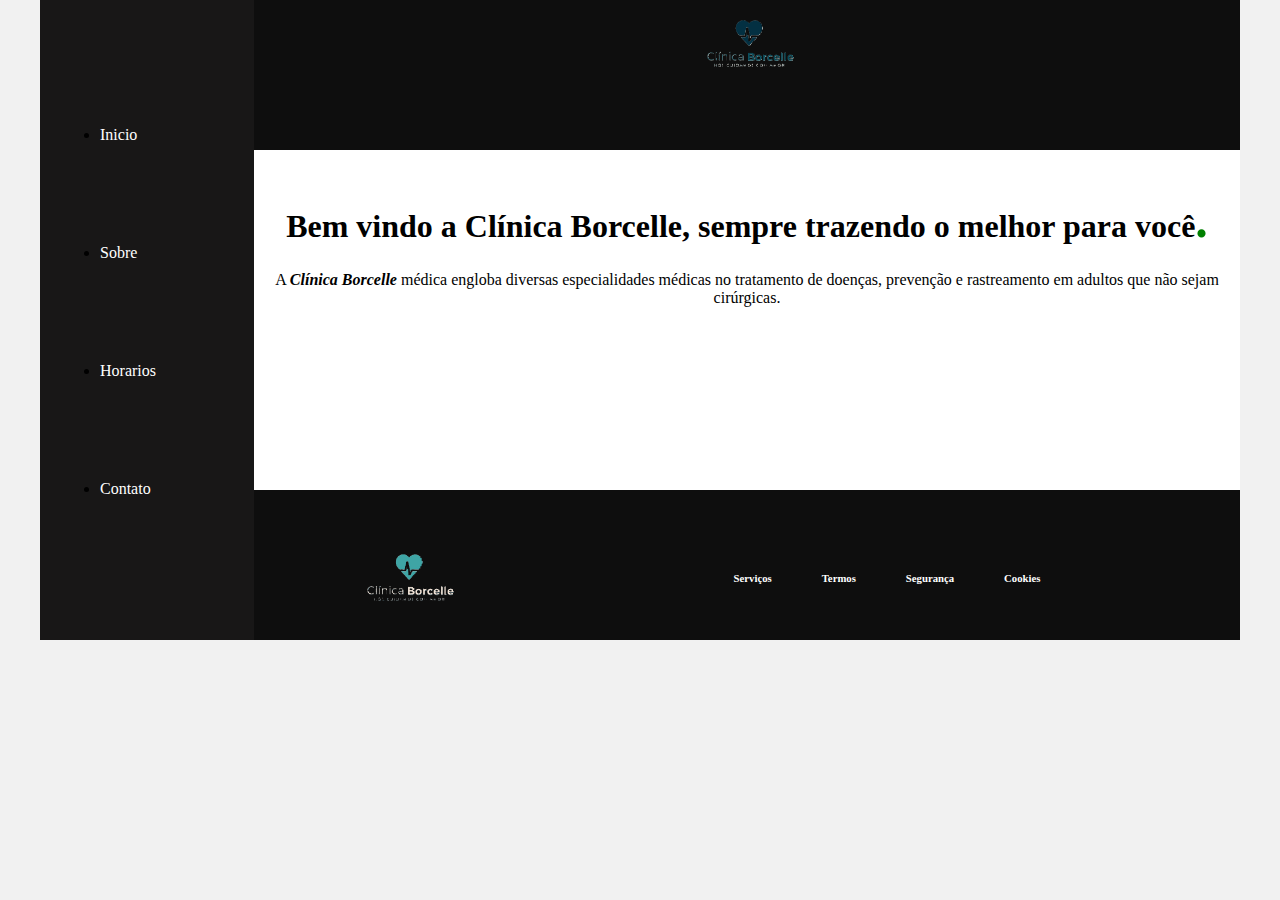
<file: HTML/index.html>
<!DOCTYPE html>
<html lang="pt-br">
<head>
    <meta charset="UTF-8">
    <meta http-equiv="X-UA-Compatible" content="IE=edge">
    <meta name="viewport" content="width=device-width, initial-scale=1.0">
    <link rel="stylesheet" href="../css/style.css">
    <title>Clínica</title>
</head>

<body>
    <div class="wrapper">
        <div class="menu">
            <!-- Aqui vai o seu menu -->
            <ul>
                <li>
                    <a href="file:///C:/Users/gabri/OneDrive/Área%20de%20Trabalho/Estudos%20%20avançados/Nova%20clínica/HTML/index.html" target="_self">Inicio</a>
                </li>
                <li>
                   <a href="file:///C:/Users/gabri/OneDrive/Área%20de%20Trabalho/Estudos%20%20avançados/Nova%20clínica/HTML/index2.html" target="_self">Sobre</a>
                </li>
                <li>
                    <a href="file:///C:/Users/gabri/OneDrive/Área%20de%20Trabalho/Estudos%20%20avançados/Nova%20clínica/HTML/index3.html">Horarios</a>
                </li>
                <li>
                    <a href="file:///C:/Users/gabri/OneDrive/Área%20de%20Trabalho/Estudos%20%20avançados/Nova%20clínica/HTML/index4.html">Contato</a>
                </li>
            </ul>
        </div>

        <div class="main">
            <div class="header">
                <img src="../img/Logo clínica 1.png" alt="Logo da clínica" width="150px">
                <!-- Aqui vai o seu header -->
            </div>
    
            <div class="content">

                <h1>Bem vindo a Clínica Borcelle, 
                    sempre trazendo o melhor para você<span>.</span></h1>

                <p>A <i><b>Clínica Borcelle</b></i> médica engloba diversas especialidades médicas no tratamento de doenças, 
                prevenção e rastreamento em adultos que não sejam cirúrgicas.</p>

            </div>
    
            <div class="footer">
                <img src="../img/Logo clínica 2.png" alt="logo de Contato do site" width="150px">

                <b><h6>Serviços</h6></b>
                <b><h6>Termos</h6></b>
                <b><h6>Segurança</h6></b>
                <b><h6>Cookies</h6></b>
                <!-- Aqui vai o seu rodapé -->
            </div>
        </div>
    </div>
</body>
</html>
</file>
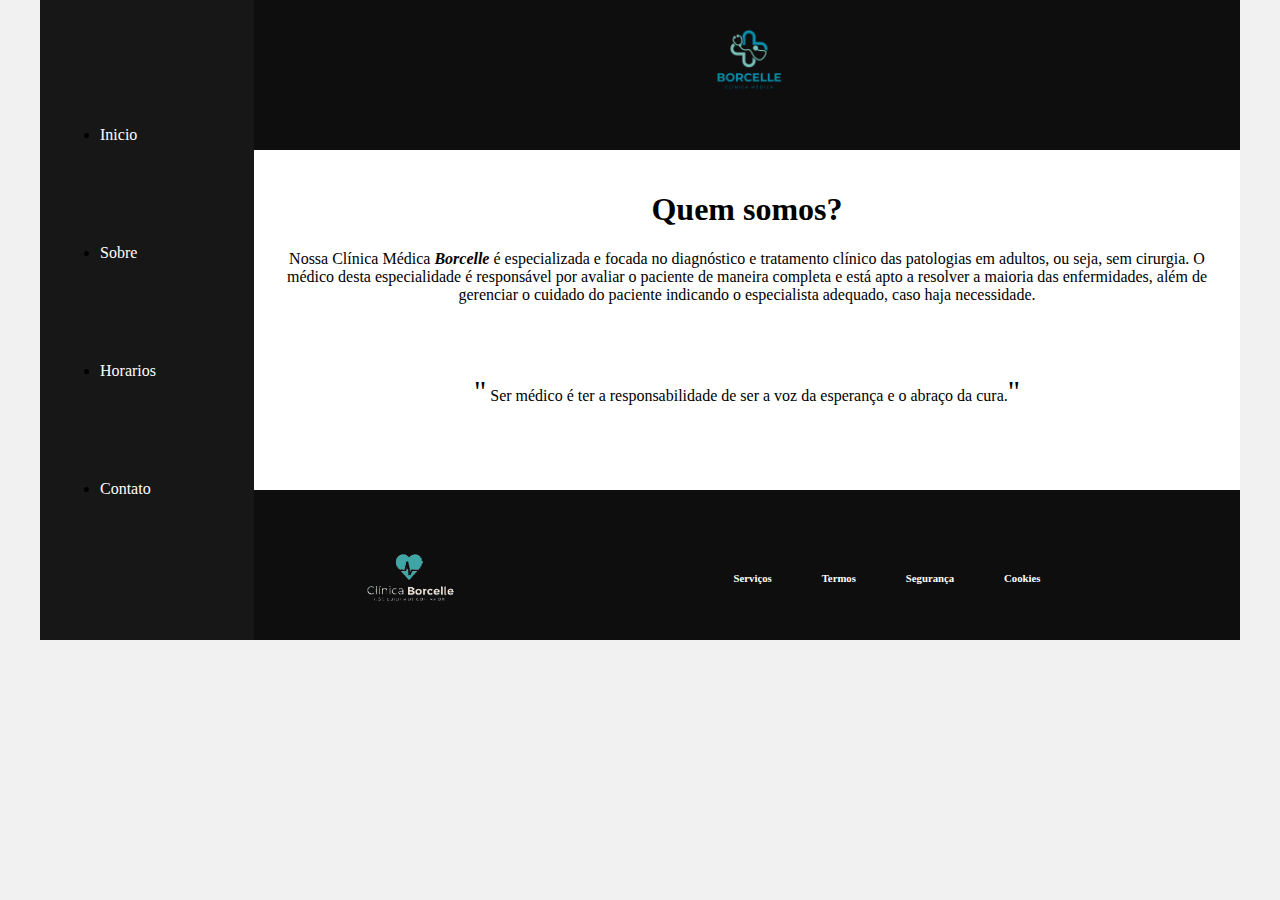
<file: HTML/index2.html>
<!DOCTYPE html>
<html lang="pt-br">
<head>
    <meta charset="UTF-8">
    <meta http-equiv="X-UA-Compatible" content="IE=edge">
    <meta name="viewport" content="width=device-width, initial-scale=1.0">
    <title>Clínica</title>
    <link rel="stylesheet" href="../css/style 2.css">
</head>

<body>
    <div class="wrapper">
        <div class="menu">
            <!-- Aqui vai o seu menu -->
            <ul>
                <li>
                    <a href="file:///C:/Users/gabri/OneDrive/Área%20de%20Trabalho/Estudos%20%20avançados/Nova%20clínica/HTML/index.html" target="_self">Inicio</a>
                </li>
                <li>
                   <a href="file:///C:/Users/gabri/OneDrive/Área%20de%20Trabalho/Estudos%20%20avançados/Nova%20clínica/HTML/index2.html" target="_self">Sobre</a>
                </li>
                <li>
                    <a href="file:///C:/Users/gabri/OneDrive/Área%20de%20Trabalho/Estudos%20%20avançados/Nova%20clínica/HTML/index3.html">Horarios</a>
                </li>
                <li>
                    <a href="file:///C:/Users/gabri/OneDrive/Área%20de%20Trabalho/Estudos%20%20avançados/Nova%20clínica/HTML/index4.html">Contato</a>
                </li>
            </ul>
        </div>

        <div class="main">
            <div class="header">
                <img src="../img/Borcelle.png" alt="Logo da clínica" width="120px">
                <!-- Aqui vai o seu header -->
            </div>
    
            <div class="content">

                <h1>Quem somos?</h1>

                    <p>Nossa Clínica Médica <i><b>Borcelle</i></b> é especializada e focada no diagnóstico e tratamento clínico das patologias em adultos, ou seja, sem cirurgia. 
                        O médico desta especialidade é responsável por avaliar o paciente de maneira completa e está apto a resolver a maioria das enfermidades, 
                        além de gerenciar o cuidado do paciente indicando o especialista adequado, caso haja necessidade.</p>

                        <blockquote><span>"</span> Ser médico é ter a responsabilidade de ser a 
                            voz da esperança e o abraço da cura.<span>"</span></blockquote>

            </div>
    
            <div class="footer">
                <img src="../img/Logo clínica 2.png" alt="logo de Contato do site" width="150px">

                <h6>Serviços</h6>
                <h6>Termos</h6>
                <h6>Segurança</h6>
                <h6>Cookies</h6>
                <!-- Aqui vai o seu rodapé -->
            </div>
        </div>
    </div>
</body>
</html>
</file>
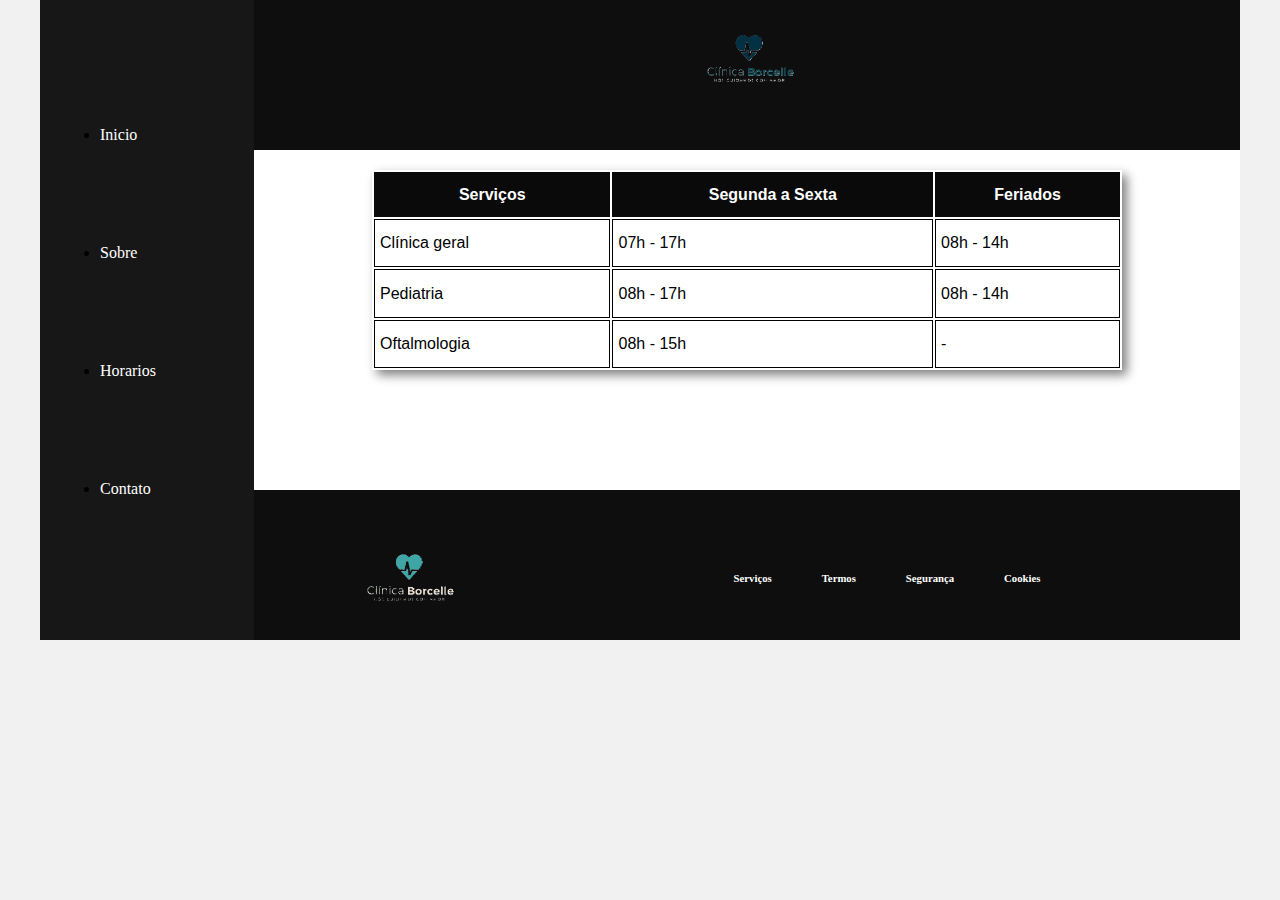
<file: HTML/index3.html>
<!DOCTYPE html>
<html lang="pt-br">
<head>
    <meta charset="UTF-8">
    <meta http-equiv="X-UA-Compatible" content="IE=edge">
    <meta name="viewport" content="width=device-width, initial-scale=1.0">
    <title>Clínica</title>
    <link rel="stylesheet" href="../css/style 3.css">
</head>


<body>
    <div class="wrapper">
        <div class="menu">
            <!-- Aqui vai o seu menu -->
            <ul>
                <li>
                    <a href="file:///C:/Users/gabri/OneDrive/Área%20de%20Trabalho/Estudos%20%20avançados/Nova%20clínica/HTML/index.html" target="_self">Inicio</a>
                </li>
                <li>
                   <a href="file:///C:/Users/gabri/OneDrive/Área%20de%20Trabalho/Estudos%20%20avançados/Nova%20clínica/HTML/index2.html" target="_self">Sobre</a>
                </li>
                <li>
                    <a href="file:///C:/Users/gabri/OneDrive/Área%20de%20Trabalho/Estudos%20%20avançados/Nova%20clínica/HTML/index3.html">Horarios</a>
                </li>
                <li>
                    <a href="file:///C:/Users/gabri/OneDrive/Área%20de%20Trabalho/Estudos%20%20avançados/Nova%20clínica/HTML/index4.html">Contato</a>
                </li>
            </ul>
        </div>

        <div class="main">
            <div class="header">
                <img src="../img/Logo clínica 1.png" alt="Logo da clínica" width="150px">
                <!-- Aqui vai o seu header -->
            </div>
    
            <div class="content">

                <table cellpadding="5px" cellspacing="2px" align="center">

                    <tr>
                        <th>Serviços</th>
                        <th>Segunda a Sexta</th>
                        <th>Feriados</th>
                    </tr>

                    <tr>
                        <td>Clínica geral</td>
                        <td>07h - 17h</td>
                        <td>08h - 14h</td>
                    </tr>

                    <tr>
                        <td>Pediatria</td>
                        <td>08h - 17h</td>
                        <td>08h - 14h</td>
                    </tr>
                    
                    <tr>
                        <td>Oftalmologia</td>
                        <td>08h - 15h</td>
                        <td>-</td>
                    </tr>

                </table>

            </div>
    
            <div class="footer">
                <img src="../img/Logo clínica 2.png" alt="logo de Contato do site" width="150px">

                <b><h6>Serviços</h6></b>
                <b><h6>Termos</h6></b>
                <b><h6>Segurança</h6></b>
                <b><h6>Cookies</h6></b>
                <!-- Aqui vai o seu rodapé -->
            </div>
        </div>
    </div>
</body>
</html>
</file>
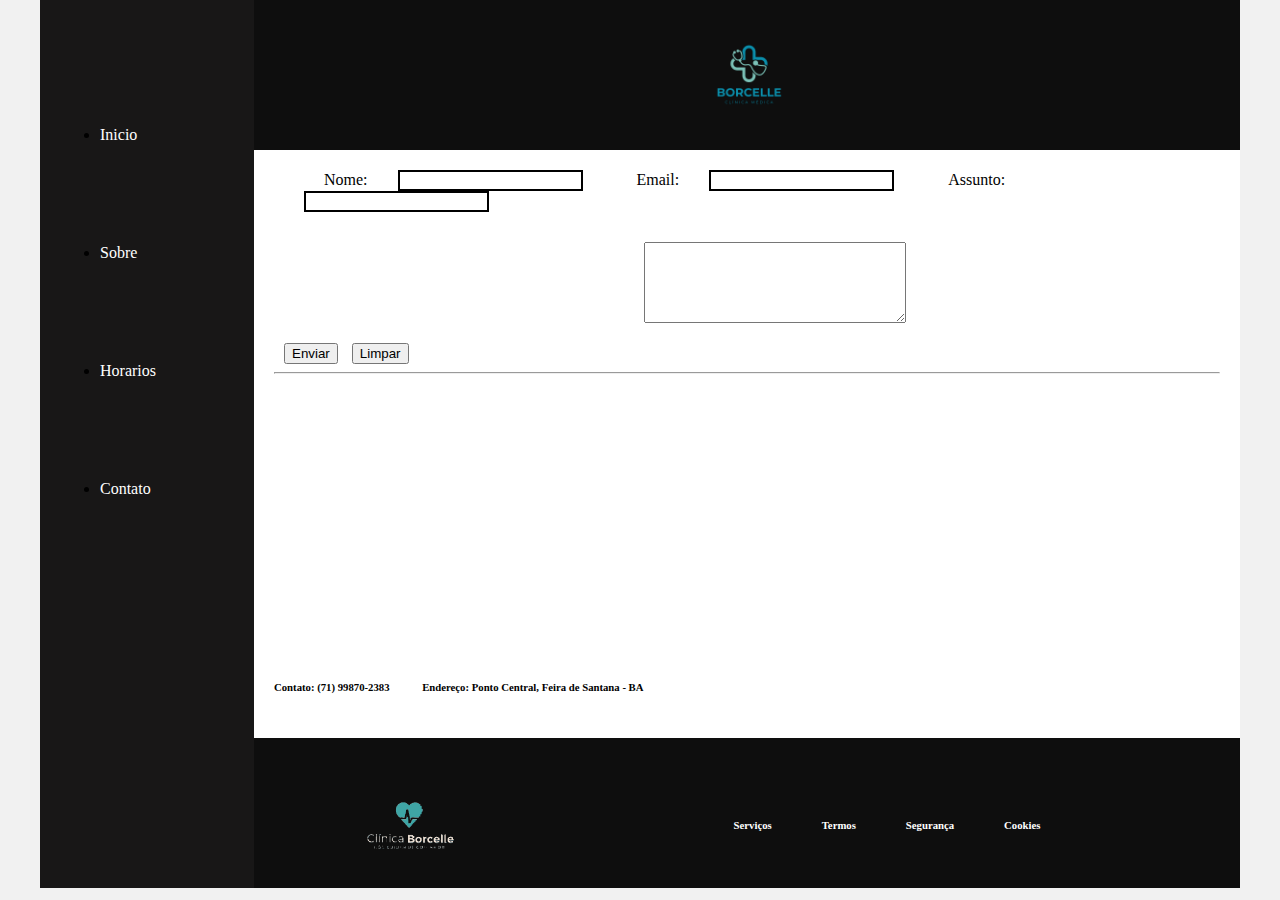
<file: HTML/index4.html>
<!DOCTYPE html>
<html lang="pt-br">
<head>
    <meta charset="UTF-8">
    <meta http-equiv="X-UA-Compatible" content="IE=edge">
    <meta name="viewport" content="width=device-width, initial-scale=1.0">
    <title>Clínica</title>
    <link rel="stylesheet" href="../css/style 4.css">
</head>


<body>
    <div class="wrapper">
        <div class="menu">
            <!-- Aqui vai o seu menu -->
            <ul>
                <li>
                    <a href="file:///C:/Users/gabri/OneDrive/Área%20de%20Trabalho/Estudos%20%20avançados/Nova%20clínica/HTML/index.html" target="_self">Inicio</a>
                </li>
                <li>
                   <a href="file:///C:/Users/gabri/OneDrive/Área%20de%20Trabalho/Estudos%20%20avançados/Nova%20clínica/HTML/index2.html" target="_self">Sobre</a>
                </li>
                <li>
                    <a href="file:///C:/Users/gabri/OneDrive/Área%20de%20Trabalho/Estudos%20%20avançados/Nova%20clínica/HTML/index3.html">Horarios</a>
                </li>
                <li>
                    <a href="file:///C:/Users/gabri/OneDrive/Área%20de%20Trabalho/Estudos%20%20avançados/Nova%20clínica/HTML/index4.html">Contato</a>
                </li>
            </ul>
        </div>

        <div class="main">
            <div class="header">
                <img src="../img/Borcelle.png" alt="Logo da clínica" width="120px">
                <!-- Aqui vai o seu header -->
            </div>
    
            <div class="content">

                <form class="formulário" method="post">
                    <label>Nome:</label><input type="text">
                    <label>Email:</label><input type="email">
                    <label>Assunto:</label><input type="text">
                    <textarea name="Mensagem"cols="30" rows="5"></textarea>
                    <button type="submit">Enviar</button>
                    <button type="reset">Limpar</button>
                </form>
                <hr>

                <iframe src="https://www.google.com/maps/embed?pb=!1m14!1m8!1m3!1d409.74033382270795!2d-37.882279233656185!3d-12.384734278816378!3m2!1i1024!2i768!4f13.1!3m3!1m2!1s0x7171b409a291677%3A0xe6f0afcfbc5ccf93!2sPRONTO%20ATENDIMENTO%20(PA)%20DE%20PORTO%20DE%20SAU%C3%8DPE!5e1!3m2!1ses-419!2sus!4v1707360524369!5m2!1ses-419!2sus" width="230" height="220" style="border:0;" allowfullscreen="" loading="lazy" referrerpolicy="no-referrer-when-downgrade">
                </iframe>

                <h6><b>Contato:</b> (71) 99870-2383    
                    <span><b>Endereço:</b> Ponto Central, Feira de Santana - BA</span></h6>

            </div>
    
            <div class="footer">
                <img spellcheck="true" src="../img/Logo clínica 2.png" alt="logo de Contato do site" width="150px">

                <b><h6>Serviços</h6></b>
                <b><h6>Termos</h6></b>
                <b><h6>Segurança</h6></b>
                <b><h6>Cookies</h6></b>
                <!-- Aqui vai o seu rodapé -->
            </div>
        </div>
    </div>
</body>
</html>
</file>
<file: css/style.css>
html, body {
    margin: 0;
}
body {
    background-color: #f1f1f1;
    display: flex;
    justify-content: center;
}

.wrapper {
    width: 1200px;
    display: flex;
    margin: 0 auto;
    background-color: aquamarine;
}

.menu ul li a {

    display: inline-block;
    text-decoration: none;
    margin-top: 100px;
    color: #ffff;
}

.menu ul li a:hover {

    color: rgb(141, 141, 141);

}
.menu {
    width: 15%;
    background-color: rgb(24, 23, 23);
    padding: 10px 20px 0px;
}

.main {
    display: flex;
    flex-flow: column;
    width: 85%;
}

.header img {

    margin-left: 420px;

}

.header {
    background-color: rgb(14, 14, 14);
    min-height: 150px;
}
.content {
    background-color: white;
    min-height: 300px;
    padding: 20px;
}
.content h1 {

    text-align: center;

}

.content p {

    text-align: center;


}

.content span {

    color: green;
    font-size: 50px;

}
.footer {
    background-color: rgb(14, 14, 14);
    min-height: 150px;
    display: flex;
    text-align: center;
    align-items: center;
    justify-content: center;
    padding-right: 120px;
}

.footer img {

    margin-right: 200px;
    margin-top: 20px;
    cursor: pointer;

}

.footer img:hover {

    color: gray;
    transform: scale(1.05);
    transition: 1.5s;

}

.footer h6 {

    color: #ffff;
    margin-top: 50px;
    margin-left: 50px;
    cursor: pointer;

}
.footer h6:hover {

color: gray;

}
</file>
<file: css/style 2.css>
html, body {
    margin: 0;
}
body {
    background-color: #f1f1f1;
    display: flex;
    justify-content: center;
}

.wrapper {
    width: 1200px;
    display: flex;
    margin: 0 auto;
    background-color: aquamarine;
}

.menu ul li a {

    display: inline-block;
    text-decoration: none;
    margin-top: 100px;
    color: #ffff;
}

.menu ul li a:hover {

    color: rgb(141, 141, 141);

}
.menu {
    width: 15%;
    background-color: rgb(24, 23, 23);
    padding: 10px 20px 0px;
}

.main {
    display: flex;
    flex-flow: column;
    width: 85%;

}

.header img {

    margin-left: 435px;

}

.header {
    background-color: rgb(14, 14, 14);
    min-height: 150px;
}
.content {
    background-color: white;
    min-height: 300px;
    padding: 20px;
}
.content h1 {

    text-align: center;

}

.content p {

    text-align: center;

}

.content blockquote {

    text-align: center;
    margin-top: 70px;

}

.content span {

    font-size: 30px;
}

.footer {
    background-color: rgb(14, 14, 14) ;
    min-height: 150px;
    display: flex;
    text-align: center;
    align-items: center;
    justify-content: center;
    padding-right: 120px;
}

.footer img {

    margin-right: 200px;
    margin-top: 20px;
    cursor: pointer;

}

.footer img:hover {

    color: gray;
    transform: scale(1.05);
    transition: 1.5s;

}

.footer h6 {

    color: #ffff;
    margin-top: 50px;
    margin-left: 50px;
    cursor: pointer;

}
.footer h6:hover {

color: gray;

}
</file>
<file: css/style 3.css>
html, body {
    margin: 0;
}
body {
    background-color: #f1f1f1;
    display: flex;
    justify-content: center;
}

.wrapper {
    width: 1200px;
    display: flex;
    margin: 0 auto;
    background-color: aquamarine;
}

.menu ul li a {

    display: inline-block;
    text-decoration: none;
    margin-top: 100px;
    color: #ffff;
}

.menu ul li a:hover {

    color: rgb(141, 141, 141);

}
.menu {
    width: 15%;
    background-color: rgb(24, 23, 23);
    padding: 10px 20px 0px;
}

.main {
    display: flex;
    flex-flow: column;
    width: 85%;
}

.header img {

    margin-top: 15px;
    margin-left: 420px;

}

.header {
    background-color: rgb(14, 14, 14);
    min-height: 150px;
}
.content {
    background-color: white;
    min-height: 300px;
    padding: 20px;
    font-family:'Trebuchet MS', 'Lucida Sans Unicode', 'Lucida Grande', 'Lucida Sans', Arial, sans-serif;
}

table {

    box-shadow: 5px 5px 10px gray;
    width: 750px;
    height: 200px;

}

table th {

    background-color: rgba(0, 0, 0, 0.959);
    color: white;

}

table tr:hover {

    background-color: lightcyan;

}

table tr td {

    border: solid black 1px;

}


.footer {
    background-color: rgb(14, 14, 14);
    min-height: 150px;
    display: flex;
    text-align: center;
    align-items: center;
    justify-content: center;
    padding-right: 120px;
}

.footer img {

    margin-right: 200px;
    margin-top: 20px;
    cursor: pointer;

}

.footer img:hover {

    color: gray;
    transform: scale(1.05);
    transition: 1.5s;

}

.footer h6 {

    color: #ffff;
    margin-top: 50px;
    margin-left: 50px;
    cursor: pointer;

}
.footer h6:hover {

color: grey;

}
</file>
<file: css/style 4.css>
html, body {
    margin: 0;
}
body {
    background-color: #f1f1f1;
    display: flex;
    justify-content: center;
}

.wrapper {
    width: 1200px;
    display: flex;
    margin: 0 auto;
    background-color: aquamarine;
}

.menu ul li a {

    display: inline-block;
    text-decoration: none;
    margin-top: 100px;
    color: #ffff;
}

.menu ul li a:hover {

    color: rgb(141, 141, 141);

}
.menu {
    width: 15%;
    background-color: rgb(24, 23, 23);
    padding: 10px 20px 0px;
}

.main {
    display: flex;
    flex-flow: column;
    width: 85%;
}

.header img {

    margin-top: 15px;
    margin-left: 435px;

}

.header {
    background-color: rgb(14, 14, 14);
    min-height: 150px;
}
.content {
    background-color: white;
    min-height: 300px;
    padding: 20px;
}

.content span {

    margin-left: 30px;

}

form label {

    margin-left: 50px;

}

form input {

    margin-left: 30px;
    border: solid black 2px;

}

form textarea {

    display: flex;
    margin-top: 30px;
    margin-left: 370px;
    
}

form button {

    margin-top: 20px;
    margin-left: 10px;
}

iframe {

    border: none;
    margin-left: 710px;
    margin-top: 50px;

}

.footer {
    background-color: rgb(14, 14, 14);
    min-height: 150px;
    display: flex;
    text-align: center;
    align-items: center;
    justify-content: center;
    padding-right: 120px;
}

.footer img {

    margin-right: 200px;
    margin-top: 20px;
    cursor: pointer;

}

.footer img:hover {

    color: gray;
    transform: scale(1.05);
    transition: 1.5s;

}

.footer h6 {

    color: #ffff;
    margin-top: 50px;
    margin-left: 50px;
    cursor: pointer;

}
.footer h6:hover {

color: grey;

}
</file>
